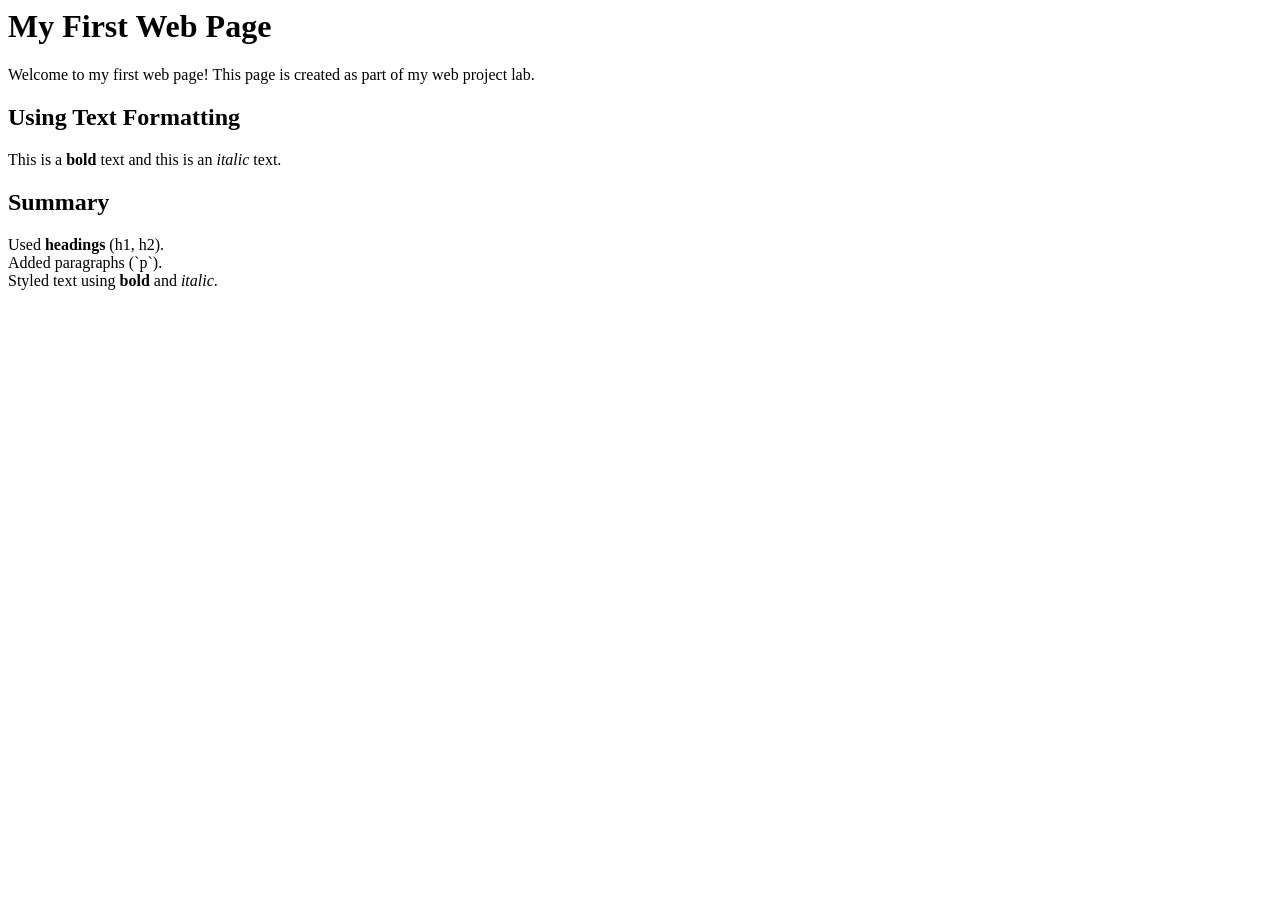
<file: index.html>
<!DOCTYPE htm5>
<html lang="en">

<head>
  <h1>My First Web Page</h1>

<p>
    Welcome to my first web page! This page is created as part of my web project lab.
</p>

<h2>Using Text Formatting</h2>

<p>
    This is a <strong>bold</strong> text and this is an <em>italic</em> text.
</p>
</head>

<body>
  <h2>Summary</h2>

<p>Used <strong>headings</strong> (h1, h2).<br>
   Added paragraphs (`p`).<br>
   Styled text using <strong>bold</strong> and <em>italic</em>.<br>
</p>
</body>

</html>
</file>
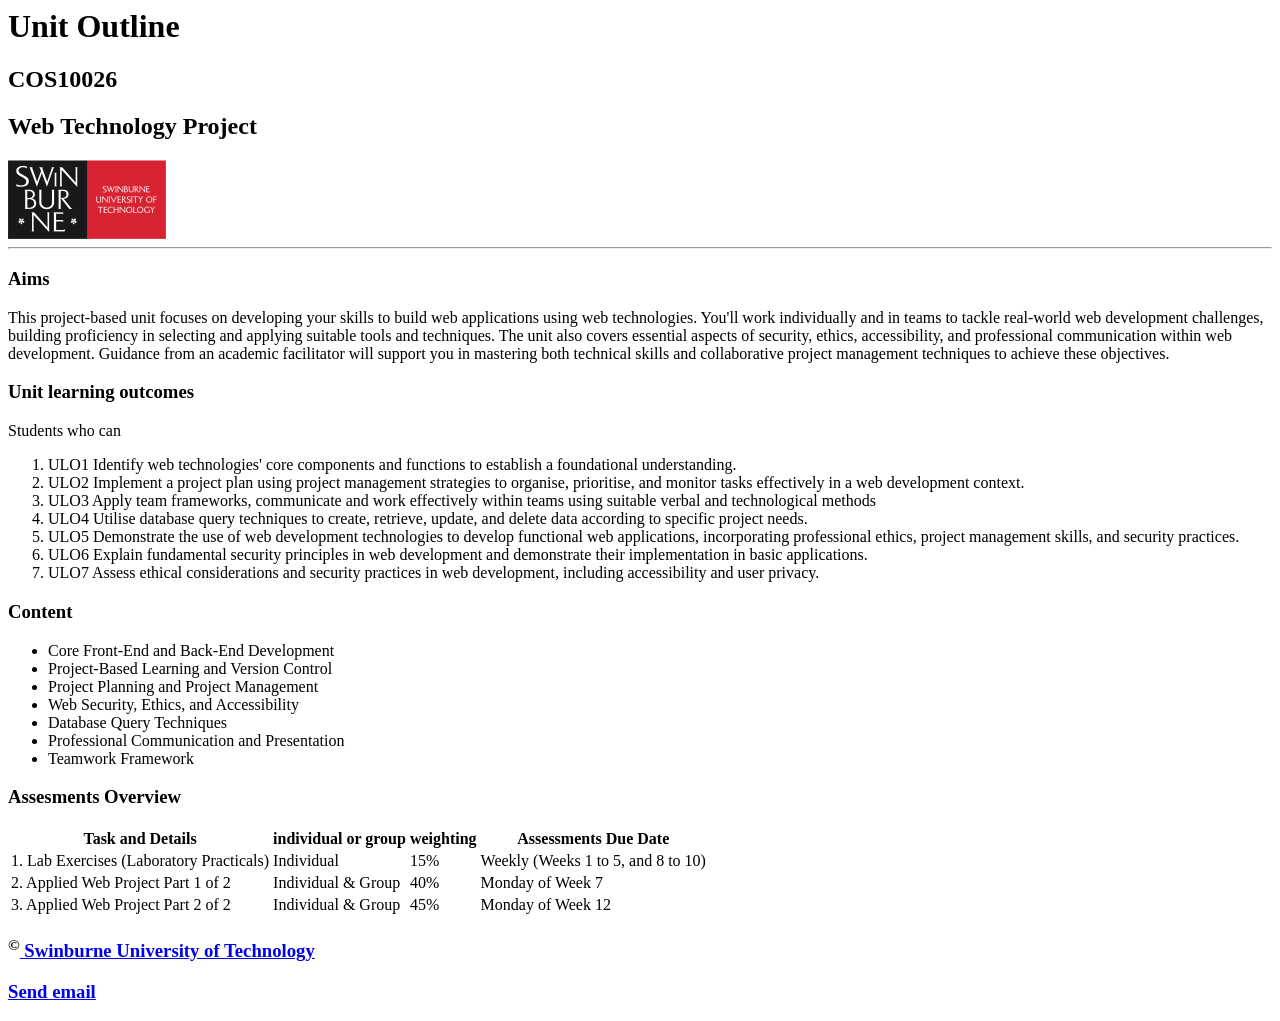
<file: Lab02.html>
<!DOCTYPE htm5>
<html= lang="en">

<head>
    <h1>Unit Outline</h1>
    <h2>COS10026</h2>
    <h2>Web Technology Project</h2>
    <img src="swin_logo.png" alt="A beautiful sunrise over the mountains">

<hr>

    <h3>Aims</h3>

<p>This project-based unit focuses on developing your skills to build web applications using web technologies. You'll work individually and in teams to tackle real-world web development challenges, building proficiency in selecting and applying suitable tools and techniques. The unit also covers essential aspects of security, ethics, accessibility, and professional communication within web development. Guidance from an academic facilitator will support you in mastering both technical skills and collaborative project management techniques to achieve these objectives. </p>

    <h3>Unit learning outcomes</h3>

<p>Students who can</p>
    <ol>
        <li>ULO1 Identify web technologies' core components and functions to establish a 
foundational understanding.</li>
        <li>ULO2 Implement a project plan using project management strategies to organise, 
prioritise, and monitor tasks effectively in a web development context. </li>
        <li>ULO3 Apply team frameworks, communicate and work effectively within teams using 
suitable verbal and technological methods </li>
        <li>ULO4 Utilise database query techniques to create, retrieve, update, and delete data 
according to specific project needs. </li>
        <li>ULO5 Demonstrate the use of web development technologies to develop functional 
web applications, incorporating professional ethics, project management skills, and 
security practices. </li>
        <li>ULO6 Explain fundamental security principles in web development and demonstrate 
their implementation in basic applications.</li>
        <li>ULO7 Assess ethical considerations and security practices in web development, 
including accessibility and user privacy. </li>
    </ol>
<h3>Content</h3>
    <ul>
        <li>Core Front-End and Back-End Development</li>
        <li>Project-Based Learning and Version Control</li>
        <li>Project Planning and Project Management</li>
        <li>Web Security, Ethics, and Accessibility</li>
        <li>Database Query Techniques</li>
        <li>Professional Communication and Presentation</li>
        <li>Teamwork Framework</li>
    </ul>
<h3>Assesments Overview<h3>
    <Table>
        <thead>
            <tr>
                <th>Task and Details</th>
                <th>individual or group</th>
                <th>weighting</th>
                <th>Assessments Due Date</th>
        </thead>
    <tbody>
        <tr>
            <td> 1. Lab Exercises (Laboratory Practicals)</td>
            <td> Individual</td>
            <td> 15% </td>
            <td> Weekly (Weeks 1 to 5, and 8 to 10)</td>
        </tr>

        <tr>
            <td> 2. Applied Web Project Part 1 of 2</td>
            <td> Individual & Group</td>
            <td> 40% </td>
            <td> Monday of Week 7</td>
        </tr>

       <tr>
            <td> 3. Applied Web Project Part 2 of 2</td>
            <td> Individual & Group</td>
            <td> 45% </td>
            <td> Monday of Week 12</td>
        </tr>

    </Table>

</hr>
<p><sup>&copy;</sup><a href="https://www.swinburne.edu.au"/> Swinburne University  of Technology</a></p>
<a href="mailto:Jakestahl24@gmail.com">Send email</a>
</file>
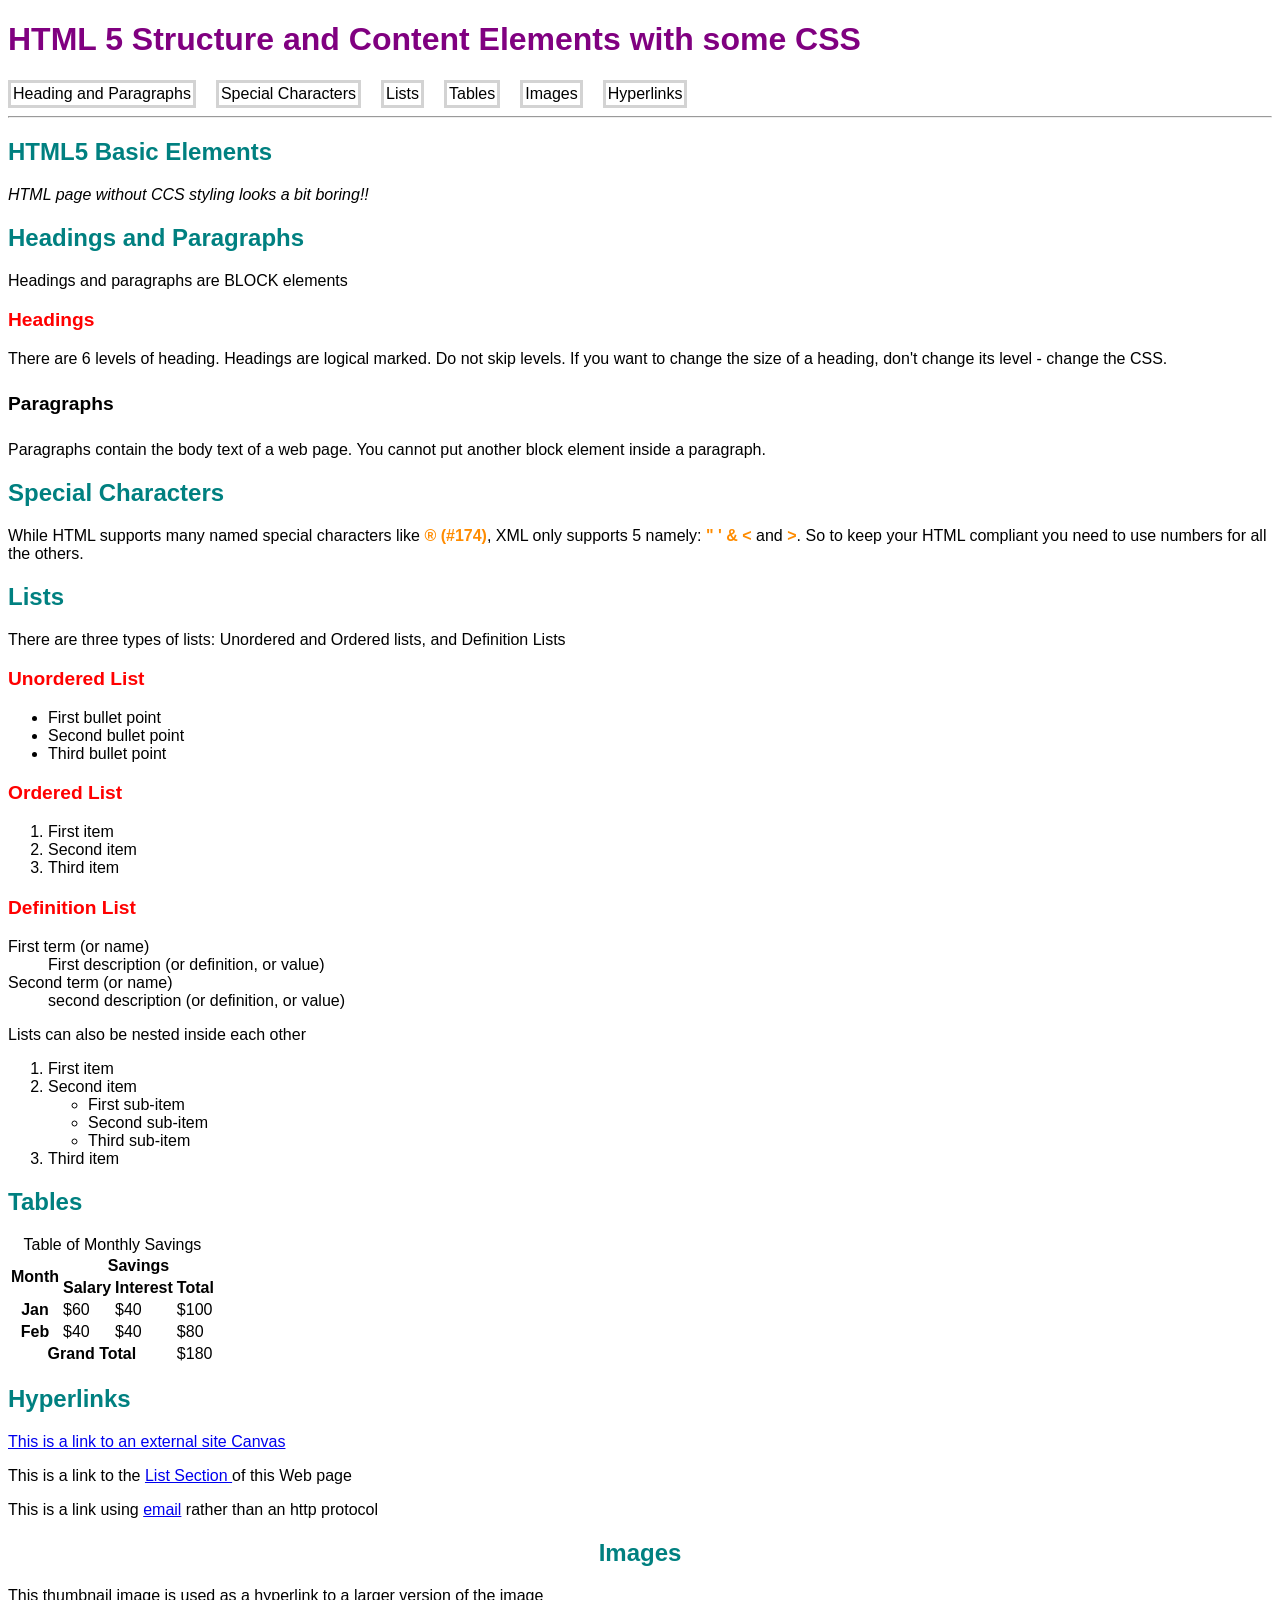
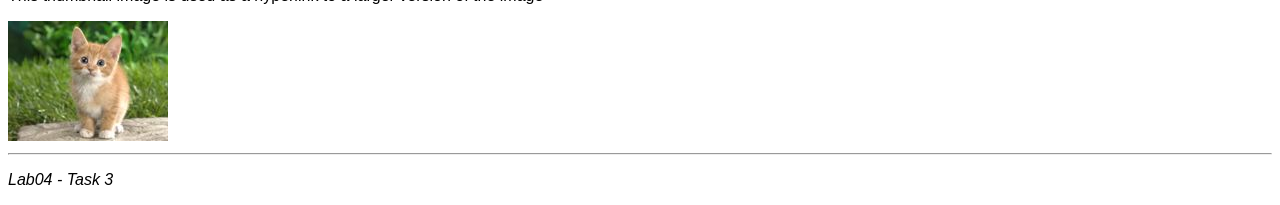
<file: lab04/lab04.html>
<!DOCTYPE html>
<html lang="en">
<head>
  <link rel="stylesheet" href="styles/images/Lab04.css" />
  <meta charset="utf-8" />
  <meta name="description" content="Demonstrates some basic HTML content elements and CSS" />
  <meta name="keywords" content="HTML5, tags" />
  <meta name="author" content="A Lecturer"  />
  <title>HTML Structure and Content Elements + CSS</title>
  
</head>
<!-- This is a comment. Indenting child elements makes the markup much more readable -->
<body>
   <header>
     <h1>HTML 5 Structure and Content Elements with some CSS</h1>
     <nav class="navbar">
         <a href="#headings">Heading and Paragraphs</a> 
         <a href="#sc">Special Characters</a> 
         <a href="#lists">Lists</a> 
         <a href="#tables">Tables</a>
         <a href="#images">Images</a>
         <a href="#hyperlinks">Hyperlinks</a>
      </nav>
      <hr />
   </header>
   
   <article>   
   <h2>HTML5 Basic Elements</h2> 
      <aside>
         <p>HTML page without CCS styling looks a bit boring!!</p>
      </aside>
      <h2 id="headings">Headings and Paragraphs </h2>
      <p>Headings and paragraphs are BLOCK elements</p>
      <h3>Headings</h3>
      <p>There are 6 levels of heading. Headings are logical marked. Do not skip levels. If you want to change the size of a heading, don't change its level - change the CSS.</p>
      <h4>Paragraphs</h4>
      <p>Paragraphs contain the body text of a web page. You cannot put another block element inside a paragraph.</p>
      
      <h2 id="sc">Special Characters</h2>
      <p>While HTML supports many named special characters like <span class="special">&#174; (#174)</span>, XML only supports 5 namely: <span class="special">&quot; &apos; &amp; &lt;</span>  and <span class="special">&gt;</span>.  So to keep your HTML compliant you need to use numbers for all the others.</p>
      
         
      
      <!-- Comments can be useful to indicate various sections of markup-->
      <!--Lists-->
      <h2 id="list">Lists</h2>
      <p>There are three types of lists: Unordered and Ordered lists, and Definition Lists</p>
      <h3>Unordered List</h3>
	  <ul>
         <li>First bullet point</li>
         <li>Second bullet point</li>
         <li>Third bullet point</li>
      </ul>
      <h3>Ordered List</h3>
      <ol>
         <li>First item</li>
         <li>Second item</li>
         <li>Third item</li>
      </ol>
	  <h3>Definition List</h3>
	  <dl>
		<dt>First term (or name)</dt>
			<dd>First description (or definition, or value)</dd>
		<dt>Second term (or name)</dt>
			<dd>second description (or definition, or value)</dd>
      </dl> 
      <p>Lists can also be nested inside each other</p>
      <ol>
         <li>First item</li>
         <li>Second item
            <ul>
               <li>First sub-item</li>
               <li>Second sub-item</li>
               <li>Third sub-item</li>
            </ul>
         </li>
         <li>Third item</li>
      </ol>		

      <h2 id="tables">Tables</h2>
      <table>
         <caption>Table of Monthly Savings</caption>
         <thead>
            <tr>
            <!-- the scope attribute assists non-visual user agents -->
            <!-- rowspan and colspan allow multiple cells to be merged -->
              <th rowspan="2" scope="col">Month</th>
              <th colspan="3" scope="col">Savings</th>
            </tr>
            <tr>
              <th scope="col">Salary</th>
              <th scope="col">Interest</th>
              <th scope="col">Total</th>
            </tr>
        </thead>
        <tbody>
         <tr>
           <th scope="row">Jan</th>
           <td>$60</td>
           <td>$40</td>
           <td>$100</td>
         </tr>
         <tr>
           <th scope="row">Feb</th>
           <td>$40</td>
           <td>$40</td>
           <td>$80</td>
         </tr>
        </tbody>
        <tfoot>
         <tr>
            <th colspan="3" scope="row"> Grand Total</th>
            <td>$180</td>
         </tr>
        </tfoot>
		</table>
      
      <h2 id="hyperlinks">Hyperlinks</h2>
      <p><a href="https://swinburne.instructure.com" title="This takes you to Canvas"> This is a link to an external site Canvas</a></p>
      <p>This is a link to the <a href="#list">List Section </a> of this Web page</p>
      <p>This is a link using <a href="mailto:someone@swin.edu.au"> email</a> rather than an http protocol</p> 
	  
      <h2 id="images">Images</h2>
      <p>This thumbnail image is used as a hyperlink to a larger version of the image</p>
      <a href="images/mycat.jpg">  <img src="images/mycat_small.jpg" alt="Photo of my cat" title="Filesize 222kb " /></a>

      
      <hr />
   </article>
	<footer>
		<p>Lab04 - Task 3</p>
	</footer>
</body>

</html>
</file>
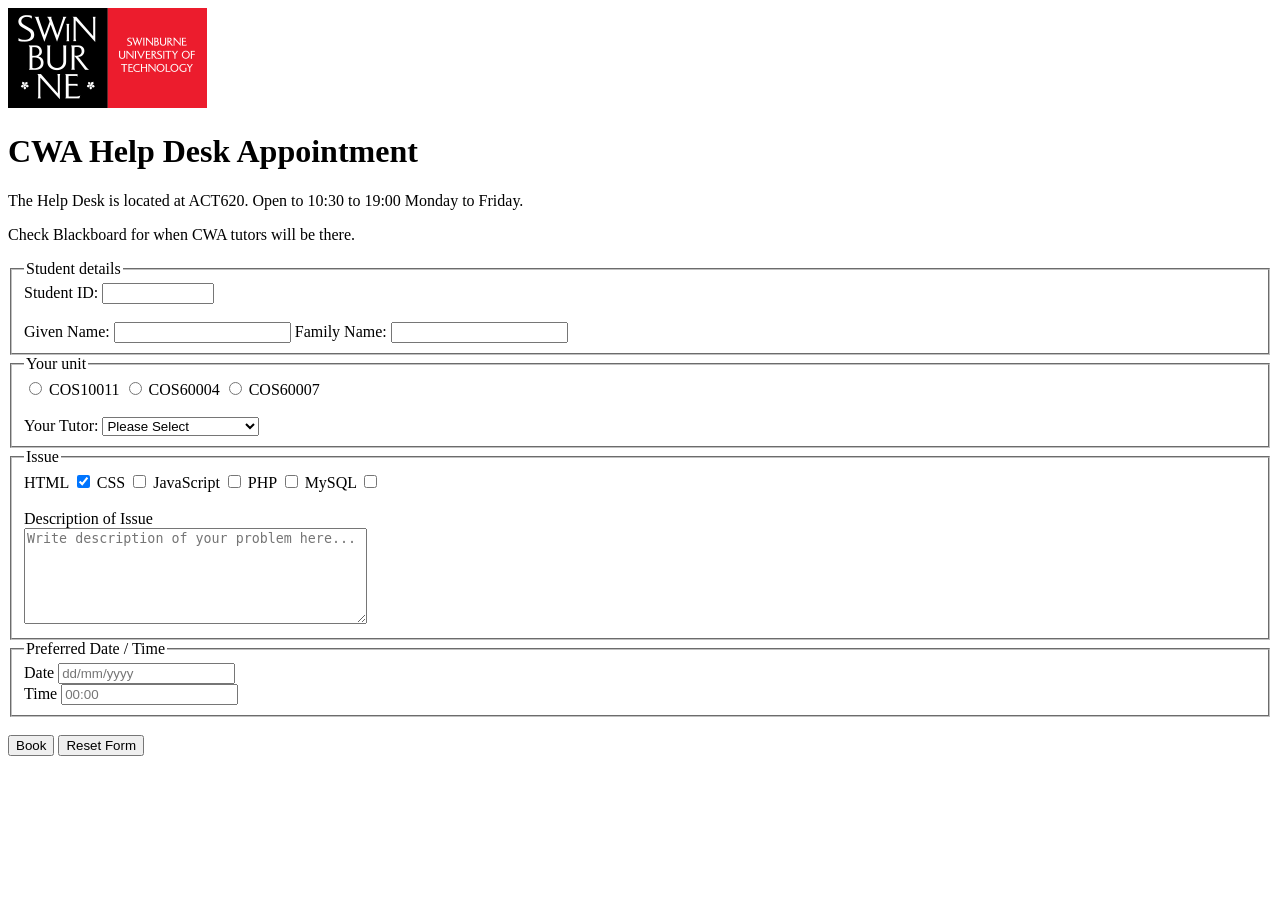
<file: Lab3/helpdesk.html>
<!DOCTYPE html>
<html lang="en">
<head>

<meta charset="UTF-8">
<meta name = "description" content="This page is about the Web Technology Project Unit">
<meta name = "keyword" content="Technology">
<meta name="author" content="Ethan">

<title>Woohoo!</title>
<a href="https://www.swinburne.edu.au/">
    <img src="logo.png" alt="Swinburne Logo">
</a>


<h1>CWA Help Desk Appointment</h1>


<p>
    The Help Desk is located at ACT620. Open to 10:30 to 19:00 Monday to Friday.
</p>

<p>
    Check Blackboard for when CWA tutors will be there.
</p>


<form action="http://mercury.swin.edu.au/it000000/formtest.php" method="post">
    <fieldset>
        <legend>Student details</legend>
        
        <label for="student_id">Student ID:</label>
        <input type="number" id="student_id" name="student_id" min="0000000" max="9999999999" required="required">
        <br>
        <br>
        <label for="given_name">Given Name:</label>
        <input type="text" id="given_name" name="given_name" maxlength="15" pattern="[A-Za-z]+" required="required"> 
        <label for="family_name">Family Name:</label>
        <input type="text" id="family_name" name="family_name" maxlength="15" pattern="[A-Za-z]+" required="required">
        <br>
        
        
    </fieldset>

    <fieldset>
        <legend>Your unit</legend>

        <input type="radio" id="cos10011" name="unit" required="required">
        <label>COS10011</label>
        
                
        <input type="radio" id="cos60004" name="unit" required>
        <label>COS60004</label>

        <input type="radio" id="cos60007" name="unit" required>
        <label>COS60007</label>
        <br>
        <br>

         <label for="tutor">Your Tutor:</label>
        <select id="tutor" name="tutor">
            <option value="tutor">Please Select</option>
            <option value="tutor1">LeBron James</option>
            <option value="tutor2">Bam Adebayo</option>
            <option value="tutor3">A'ja Wilson</option>
            <option value="tutor4">Savannah James</option>
            <option value="tutor5">Alexander Volkanovski</option>
        </select>
        
        
        
        <br>
        
       
    </fieldset>

<fieldset>
                    <legend>Issue</legend>

         <label>
           HTML  <input type="checkbox" name="html" checked="checked"> 
        </label>

        <label>
           CSS  <input type="checkbox" name="css"> 
        </label>

        <label>
           JavaScript  <input type="checkbox" name="javascript"> 
        </label>

        <label>
           PHP  <input type="checkbox" name="php"> 
        </label>

        <label>
           MySQL  <input type="checkbox" name="mysql"> 
        </label>
        <br>
        <br>
        
        <label for="des_of_iss">Description of Issue</label>
        <br>
        <textarea id="des_of_iss" name="des_of_iss" rows="6" cols="40" placeholder="Write description of your problem here..."></textarea>
  

        </fieldset>


        <fieldset>
        <legend>Preferred Date / Time</legend>
        
        <label for="date">Date</label>
        <input type="text" id="date" name="date" placeholder="dd/mm/yyyy"      pattern="^(?!dd/mm/yyyy$).+" required="required" >
        <br>
        <label for="time">Time</label>
        <input type="text" id="time" name="time" placeholder="00:00"        pattern="^(?!00:00$).+" required="required" > 
        </fieldset>
        <br>
<input type="submit" value="Book">
<input type="reset" value="Reset Form">
</form>

</body>
</html>
</file>
<file: lab04/styles/images/Lab04.css>
/*

filename: [your name]

author: [your name]

created: [enter date]

last modified: [enter date]

description: [html files it refers to (if known)]

*/

h1 
{ 
    color: purple; 
    font-size: 2em; 
    font-weight: bold; 
}
  
h2
{
    color: teal;
    font-size: 1.5em;
    font-weight: bold;
}

h3
{
    color: red;
    font-size: 1.2em;
    font-weight: bold;
}

h4
{
    color: black;
    font-size: 1.2em;
    font-weight: bold;
}

.navbar {
  display: flex;         /* This makes children sit horizontally */
  gap: 20px;            /* This creates the space between the boxes */
  list-style-type: none; /* Removes bullets if your navbar is a <ul> */
}
/* Create the "box" for each link */
.navbar a 
{
  Display: Flex;         /* Use flexbox to align items */
  list-style-type: none; /* Removes bullet points */
  gap: 1px;             /* Adds spacing between items */
  display: block;        /* Makes the entire box clickable */
  padding: 2px 2px;    /* Internal spacing of the box */
  text-decoration: none; /* Removes the default underline */
  color: black;        /* Text color */
  background-color: white;  /* Background color of the box */
  border: 3px solid lightgrey;  /* Visible border for the box */
}

/* Add a hover effect */
.navbar a:hover 
{
  background-color: lightgrey;  /* Changes color when mouse is over it */
}

/* test */
 * { font-family: calibri, sans-serif; }     

  aside, footer { font-style: italic; } 


#introduction {
    text-align: center;
}

#images {
         text-align : center;  /* careful: center has US spelling */
         }
.special {
          color: darkorange;
          font-weight:bold;
         }      
nav a {
          text-decoration: none;
          padding:0.2em 0.6em;
          border: 4px solid #ccc;
         }    

aside:hover {
    display: none;
}
</file>
